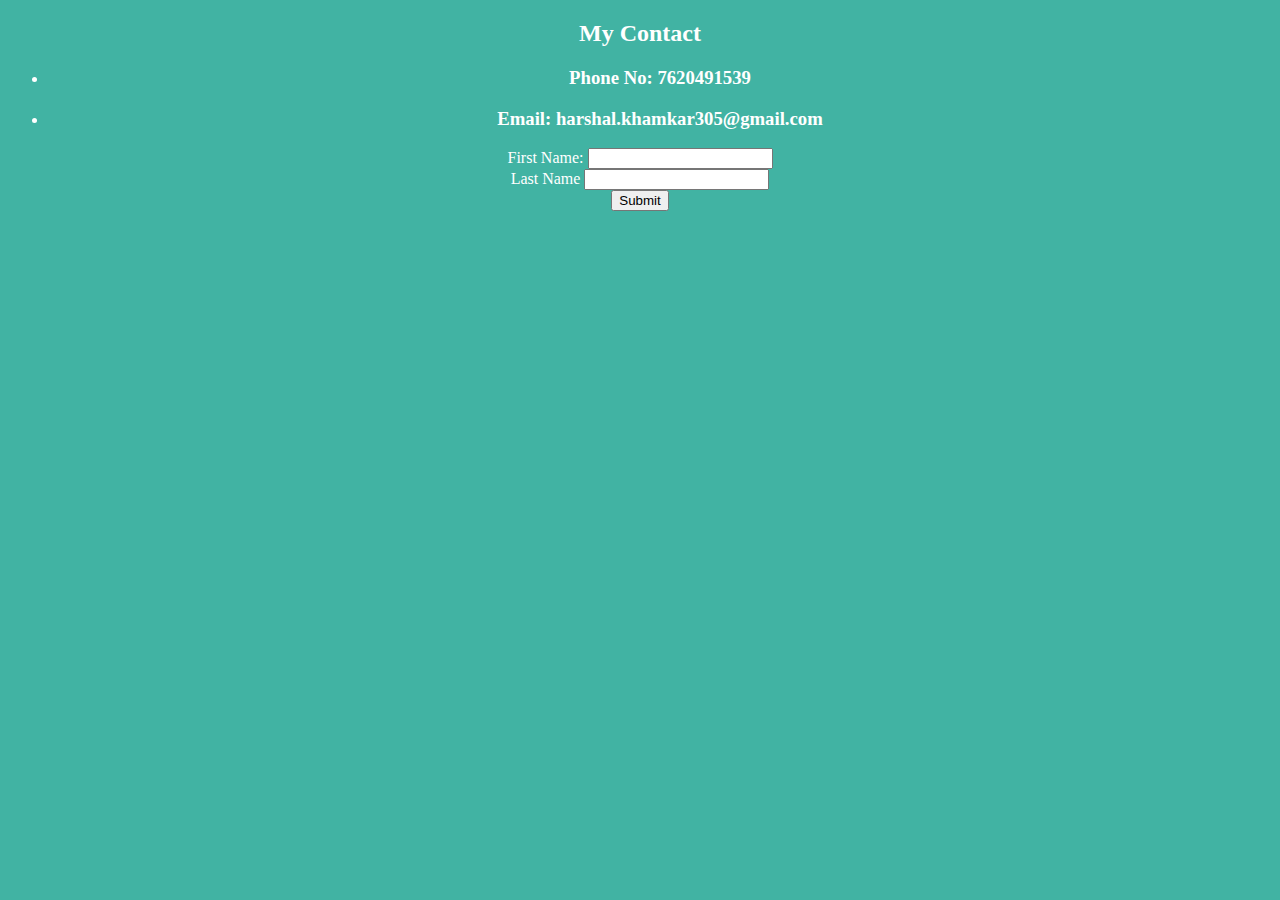
<file: contact.html>
<!DOCTYPE html>
<html lang="en" dir="ltr">
  <head>
    <meta charset="utf-8">
    <title>My Contact</title>
    <style media="screen">
    body{
      color:white;
      background-color:#41b3a3;
      text-align:center;
    }
    </style>

  </head>
  <body>
  <h2>My Contact</h2>
 <div style="text-align:center">
   <ul>
     <li><h3>Phone No: 7620491539</h3></li>
     <li><h3>Email: harshal.khamkar305@gmail.com</h3></li>
   </ul>
 </div>

  <form class="" action="contact.html" method="post">
  <label for="fname">First Name:</label>
  <input type="text" name="fname" value=""><br>
  <label for="lname">Last Name</label>
  <input type="text" name="lname" value=""><br>
  <input type="submit" name="" value="Submit">
  </form>
  </body>
</html>
</file>
